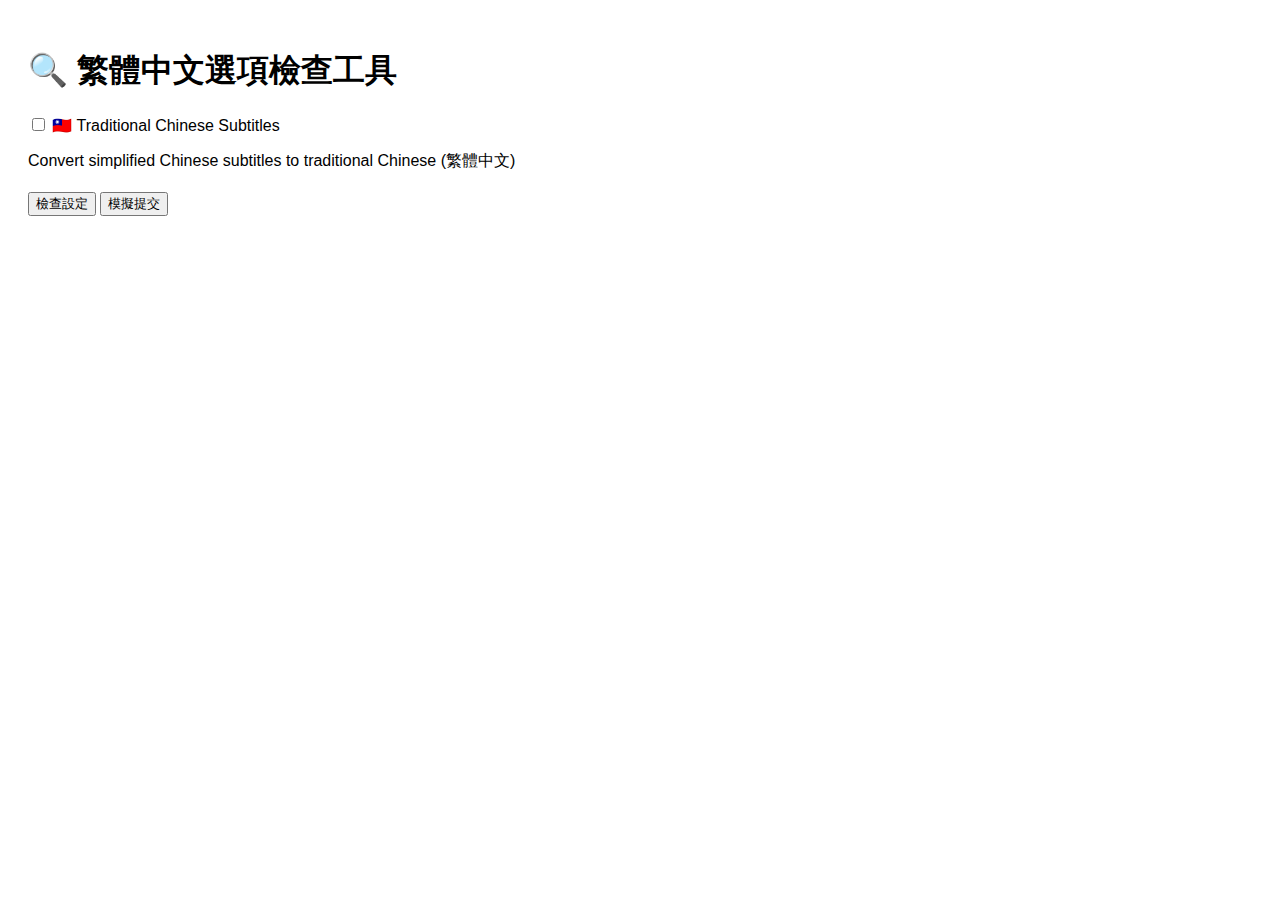
<file: frontend_checkbox_test.html>
<!DOCTYPE html>
<html>
<head>
    <title>繁體中文選項檢查工具</title>
    <style>
        body { font-family: Arial, sans-serif; padding: 20px; }
        .checkbox-container { margin: 20px 0; }
        .result { padding: 10px; margin: 10px 0; border-radius: 5px; }
        .success { background: #d4edda; color: #155724; }
        .error { background: #f8d7da; color: #721c24; }
        .warning { background: #fff3cd; color: #856404; }
    </style>
</head>
<body>
    <h1>🔍 繁體中文選項檢查工具</h1>
    
    <div class="checkbox-container">
        <label>
            <input type="checkbox" id="traditional_chinese" name="traditional_chinese">
            🇹🇼 Traditional Chinese Subtitles
        </label>
        <p>Convert simplified Chinese subtitles to traditional Chinese (繁體中文)</p>
    </div>
    
    <button onclick="checkSettings()">檢查設定</button>
    <button onclick="simulateSubmit()">模擬提交</button>
    
    <div id="results"></div>
    
    <script>
        function checkSettings() {
            const checkbox = document.getElementById('traditional_chinese');
            const results = document.getElementById('results');
            
            results.innerHTML = '';
            
            // 檢查複選框狀態
            if (checkbox.checked) {
                results.innerHTML += '<div class="result success">✅ 繁體中文選項已勾選</div>';
            } else {
                results.innerHTML += '<div class="result error">❌ 繁體中文選項未勾選</div>';
            }
            
            // 檢查表單數據
            const formData = new FormData();
            formData.append('traditional_chinese', checkbox.checked ? 'on' : '');
            
            const traditionalChinese = formData.get('traditional_chinese') === 'on';
            
            if (traditionalChinese) {
                results.innerHTML += '<div class="result success">✅ FormData 轉換正確: true</div>';
            } else {
                results.innerHTML += '<div class="result error">❌ FormData 轉換結果: false</div>';
            }
        }
        
        function simulateSubmit() {
            const checkbox = document.getElementById('traditional_chinese');
            const results = document.getElementById('results');
            
            // 模擬實際提交數據
            const requestData = {
                traditional_chinese: checkbox.checked,
                enable_subtitles: true,
                pages: ['測試頁面內容'],
                resolution: 1080,
                voice: 'zh-TW-YunJheNeural'
            };
            
            results.innerHTML += '<div class="result warning">📤 模擬提交數據:</div>';
            results.innerHTML += '<pre>' + JSON.stringify(requestData, null, 2) + '</pre>';
            
            if (requestData.traditional_chinese) {
                results.innerHTML += '<div class="result success">✅ 參數傳遞正確：traditional_chinese = true</div>';
                results.innerHTML += '<div class="result success">🎉 應該會看到繁體中文字幕！</div>';
            } else {
                results.innerHTML += '<div class="result error">❌ 參數傳遞錯誤：traditional_chinese = false</div>';
                results.innerHTML += '<div class="result error">💥 會產生簡體中文字幕</div>';
            }
        }
        
        // 自動檢查
        document.getElementById('traditional_chinese').addEventListener('change', checkSettings);
    </script>
</body>
</html>
</file>
